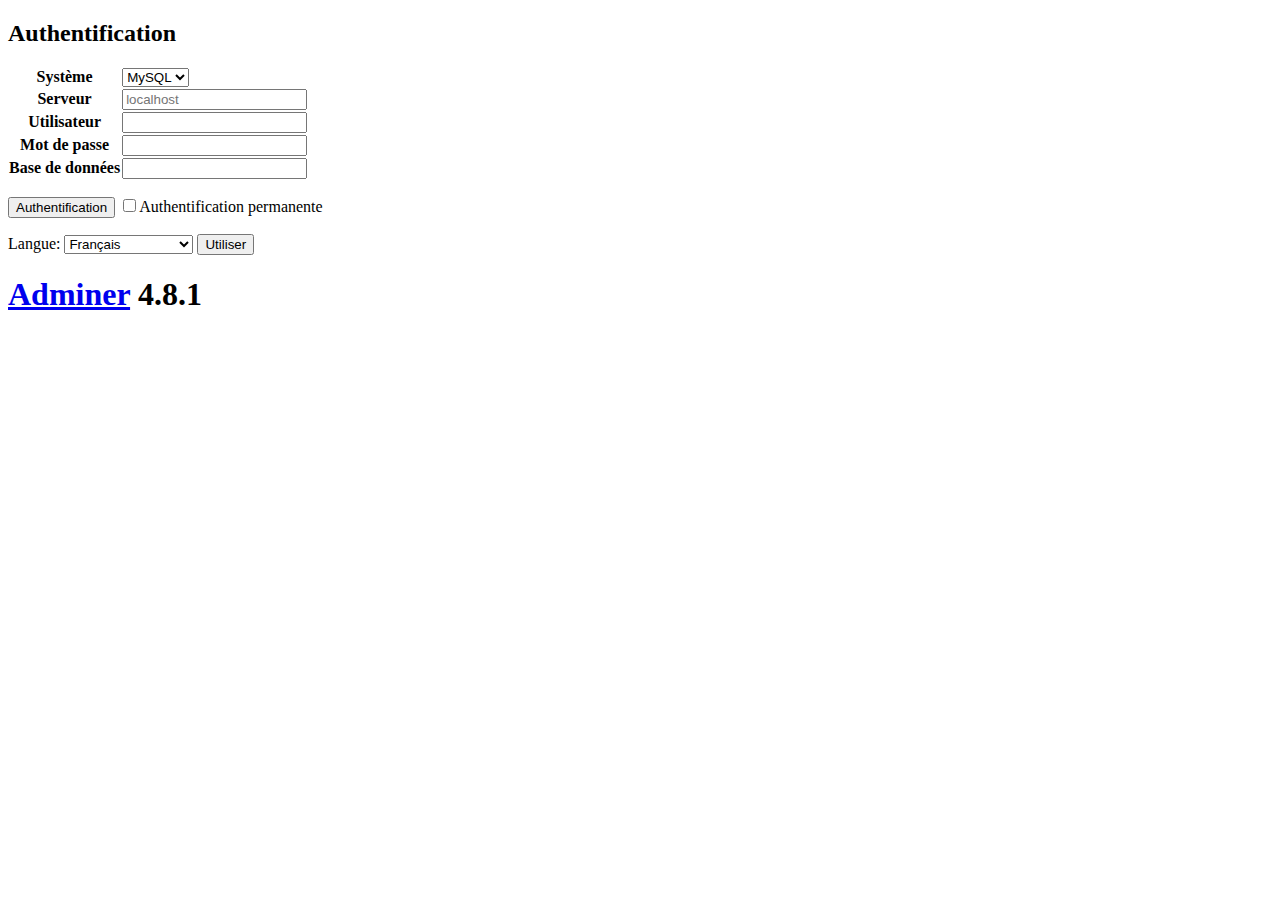
<file: adminer/index.html>
<!DOCTYPE html>
<html lang="fr" dir="ltr">
<meta http-equiv="Content-Type" content="text/html; charset=utf-8">
<meta name="robots" content="noindex">
<title>Authentification - Adminer</title>
<link rel="stylesheet" type="text/css" href="?file=default.css&amp;version=4.8.1">
<script src='?file=functions.js&amp;version=4.8.1' nonce="YjFkMjI5ZjQyOThiYTg3M2Y1Yjg2NTRhYjVmMTY4YzU="></script>
<link rel="shortcut icon" type="image/x-icon" href="?file=favicon.ico&amp;version=4.8.1">
<link rel="apple-touch-icon" href="?file=favicon.ico&amp;version=4.8.1">

<body class="ltr nojs">
<script nonce="YjFkMjI5ZjQyOThiYTg3M2Y1Yjg2NTRhYjVmMTY4YzU=">
mixin(document.body, {onkeydown: bodyKeydown, onclick: bodyClick});
document.body.className = document.body.className.replace(/ nojs/, ' js');
var offlineMessage = 'Vous êtes hors ligne.';
var thousandsSeparator = ',';
</script>

<div id="help" class="jush-sql jsonly hidden"></div>
<script nonce="YjFkMjI5ZjQyOThiYTg3M2Y1Yjg2NTRhYjVmMTY4YzU=">mixin(qs('#help'), {onmouseover: function () { helpOpen = 1; }, onmouseout: helpMouseout});</script>

<div id="content">
<h2>Authentification</h2>
<div id='ajaxstatus' class='jsonly hidden'></div>
<form action='' method='post'>
<div></div>
<table cellspacing='0' class='layout'>
<tr><th>Système<td><select name='auth[driver]'><option value="server" selected>MySQL</select><script nonce="YjFkMjI5ZjQyOThiYTg3M2Y1Yjg2NTRhYjVmMTY4YzU=">qsl('select').onchange = function () { loginDriver(this); };</script>
<tr><th>Serveur<td><input name="auth[server]" value="" title="hostname[:port]" placeholder="localhost" autocapitalize="off">
<tr><th>Utilisateur<td><input name="auth[username]" id="username" value="" autocomplete="username" autocapitalize="off"><script nonce="YjFkMjI5ZjQyOThiYTg3M2Y1Yjg2NTRhYjVmMTY4YzU=">focus(qs('#username')); qs('#username').form['auth[driver]'].onchange();</script>
<tr><th>Mot de passe<td><input type="password" name="auth[password]" autocomplete="current-password">
<tr><th>Base de données<td><input name="auth[db]" value="" autocapitalize="off">
</table>
<p><input type='submit' value='Authentification'>
<label><input type='checkbox' name='auth[permanent]' value='1'>Authentification permanente</label>
</form>
</div>

<form action='' method='post'>
<div id='lang'>Langue: <select name='lang'><option value="en">English<option value="ar">العربية<option value="bg">Български<option value="bn">বাংলা<option value="bs">Bosanski<option value="ca">Català<option value="cs">Čeština<option value="da">Dansk<option value="de">Deutsch<option value="el">Ελληνικά<option value="es">Español<option value="et">Eesti<option value="fa">فارسی<option value="fi">Suomi<option value="fr" selected>Français<option value="gl">Galego<option value="he">עברית<option value="hu">Magyar<option value="id">Bahasa Indonesia<option value="it">Italiano<option value="ja">日本語<option value="ka">ქართული<option value="ko">한국어<option value="lt">Lietuvių<option value="ms">Bahasa Melayu<option value="nl">Nederlands<option value="no">Norsk<option value="pl">Polski<option value="pt">Português<option value="pt-br">Português (Brazil)<option value="ro">Limba Română<option value="ru">Русский<option value="sk">Slovenčina<option value="sl">Slovenski<option value="sr">Српски<option value="sv">Svenska<option value="ta">த‌மிழ்<option value="th">ภาษาไทย<option value="tr">Türkçe<option value="uk">Українська<option value="vi">Tiếng Việt<option value="zh">简体中文<option value="zh-tw">繁體中文</select><script nonce="YjFkMjI5ZjQyOThiYTg3M2Y1Yjg2NTRhYjVmMTY4YzU=">qsl('select').onchange = function () { this.form.submit(); };</script> <input type='submit' value='Utiliser' class='hidden'>
<input type='hidden' name='token' value='292701:559027'>
</div>
</form>
<div id="menu">
<h1>
<a href='https://www.adminer.org/' target="_blank" rel="noreferrer noopener" id='h1'>Adminer</a> <span class="version">4.8.1</span>
<a href="https://www.adminer.org/#download" target="_blank" rel="noreferrer noopener" id="version"></a>
</h1>
</div>
<script nonce="YjFkMjI5ZjQyOThiYTg3M2Y1Yjg2NTRhYjVmMTY4YzU=">setupSubmitHighlight(document);</script>
</file>
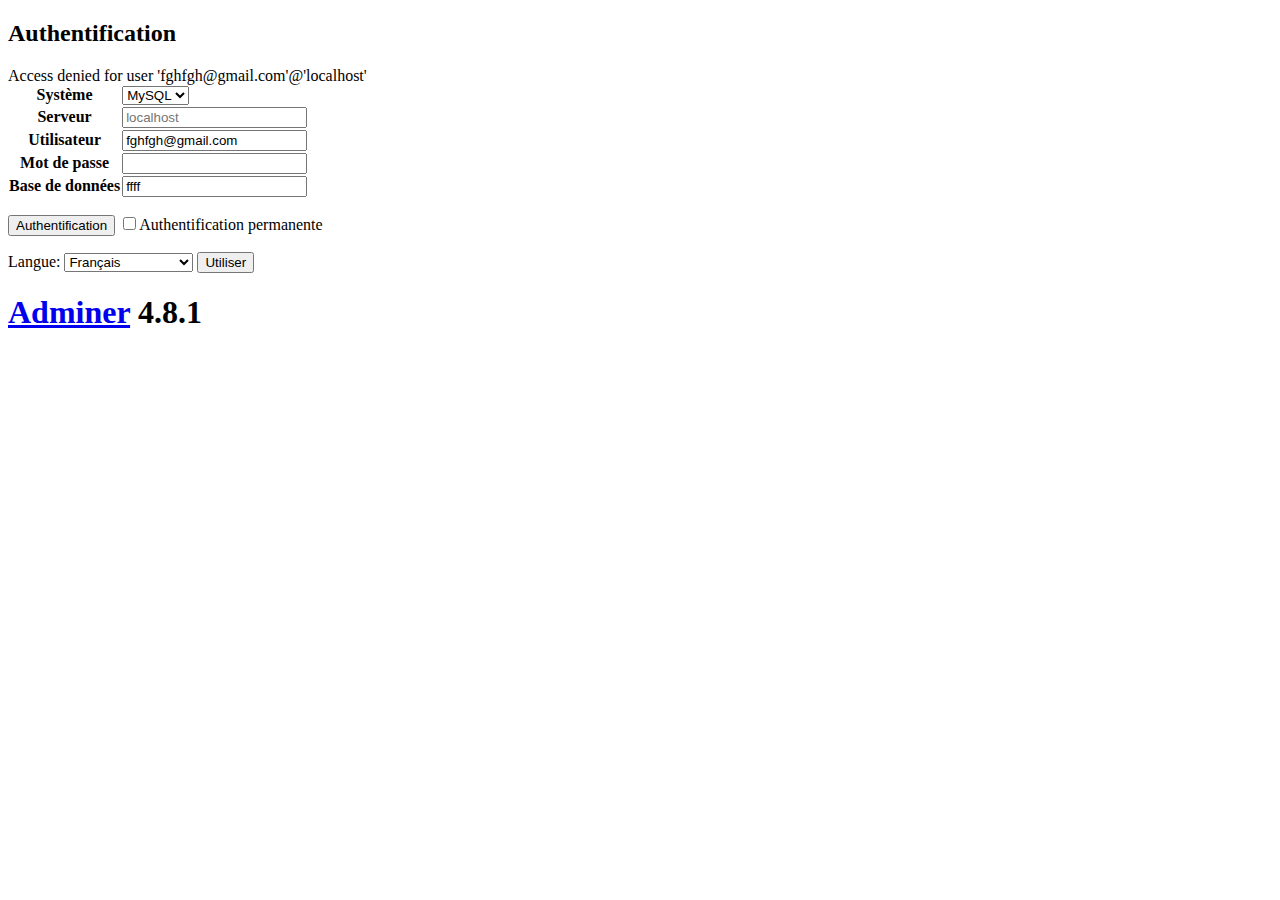
<file: adminer/index-9672aeb33659b.html>
<!DOCTYPE html>
<html lang="fr" dir="ltr">
<meta http-equiv="Content-Type" content="text/html; charset=utf-8">
<meta name="robots" content="noindex">
<title>Authentification - Adminer</title>
<link rel="stylesheet" type="text/css" href="?file=default.css&amp;version=4.8.1">
<script src='?file=functions.js&amp;version=4.8.1' nonce="OWI0ODBiNDcwYzQ3ZmI1NzBkNjBhN2IyNTQ2YzA0MTg="></script>
<link rel="shortcut icon" type="image/x-icon" href="?file=favicon.ico&amp;version=4.8.1">
<link rel="apple-touch-icon" href="?file=favicon.ico&amp;version=4.8.1">

<body class="ltr nojs">
<script nonce="OWI0ODBiNDcwYzQ3ZmI1NzBkNjBhN2IyNTQ2YzA0MTg=">
mixin(document.body, {onkeydown: bodyKeydown, onclick: bodyClick});
document.body.className = document.body.className.replace(/ nojs/, ' js');
var offlineMessage = 'Vous êtes hors ligne.';
var thousandsSeparator = ',';
</script>

<div id="help" class="jush-sql jsonly hidden"></div>
<script nonce="OWI0ODBiNDcwYzQ3ZmI1NzBkNjBhN2IyNTQ2YzA0MTg=">mixin(qs('#help'), {onmouseover: function () { helpOpen = 1; }, onmouseout: helpMouseout});</script>

<div id="content">
<h2>Authentification</h2>
<div id='ajaxstatus' class='jsonly hidden'></div>
<div class='error'>Access denied for user &#039;fghfgh@gmail.com&#039;@&#039;localhost&#039;</div>
<form action='' method='post'>
<div></div>
<table cellspacing='0' class='layout'>
<tr><th>Système<td><select name='auth[driver]'><option value="server" selected>MySQL</select><script nonce="OWI0ODBiNDcwYzQ3ZmI1NzBkNjBhN2IyNTQ2YzA0MTg=">qsl('select').onchange = function () { loginDriver(this); };</script>
<tr><th>Serveur<td><input name="auth[server]" value="" title="hostname[:port]" placeholder="localhost" autocapitalize="off">
<tr><th>Utilisateur<td><input name="auth[username]" id="username" value="fghfgh@gmail.com" autocomplete="username" autocapitalize="off"><script nonce="OWI0ODBiNDcwYzQ3ZmI1NzBkNjBhN2IyNTQ2YzA0MTg=">focus(qs('#username')); qs('#username').form['auth[driver]'].onchange();</script>
<tr><th>Mot de passe<td><input type="password" name="auth[password]" autocomplete="current-password">
<tr><th>Base de données<td><input name="auth[db]" value="ffff" autocapitalize="off">
</table>
<p><input type='submit' value='Authentification'>
<label><input type='checkbox' name='auth[permanent]' value='1'>Authentification permanente</label>
</form>
</div>

<form action='' method='post'>
<div id='lang'>Langue: <select name='lang'><option value="en">English<option value="ar">العربية<option value="bg">Български<option value="bn">বাংলা<option value="bs">Bosanski<option value="ca">Català<option value="cs">Čeština<option value="da">Dansk<option value="de">Deutsch<option value="el">Ελληνικά<option value="es">Español<option value="et">Eesti<option value="fa">فارسی<option value="fi">Suomi<option value="fr" selected>Français<option value="gl">Galego<option value="he">עברית<option value="hu">Magyar<option value="id">Bahasa Indonesia<option value="it">Italiano<option value="ja">日本語<option value="ka">ქართული<option value="ko">한국어<option value="lt">Lietuvių<option value="ms">Bahasa Melayu<option value="nl">Nederlands<option value="no">Norsk<option value="pl">Polski<option value="pt">Português<option value="pt-br">Português (Brazil)<option value="ro">Limba Română<option value="ru">Русский<option value="sk">Slovenčina<option value="sl">Slovenski<option value="sr">Српски<option value="sv">Svenska<option value="ta">த‌மிழ்<option value="th">ภาษาไทย<option value="tr">Türkçe<option value="uk">Українська<option value="vi">Tiếng Việt<option value="zh">简体中文<option value="zh-tw">繁體中文</select><script nonce="OWI0ODBiNDcwYzQ3ZmI1NzBkNjBhN2IyNTQ2YzA0MTg=">qsl('select').onchange = function () { this.form.submit(); };</script> <input type='submit' value='Utiliser' class='hidden'>
<input type='hidden' name='token' value='947062:164760'>
</div>
</form>
<div id="menu">
<h1>
<a href='https://www.adminer.org/' target="_blank" rel="noreferrer noopener" id='h1'>Adminer</a> <span class="version">4.8.1</span>
<a href="https://www.adminer.org/#download" target="_blank" rel="noreferrer noopener" id="version"></a>
</h1>
</div>
<script nonce="OWI0ODBiNDcwYzQ3ZmI1NzBkNjBhN2IyNTQ2YzA0MTg=">setupSubmitHighlight(document);</script>
</file>
